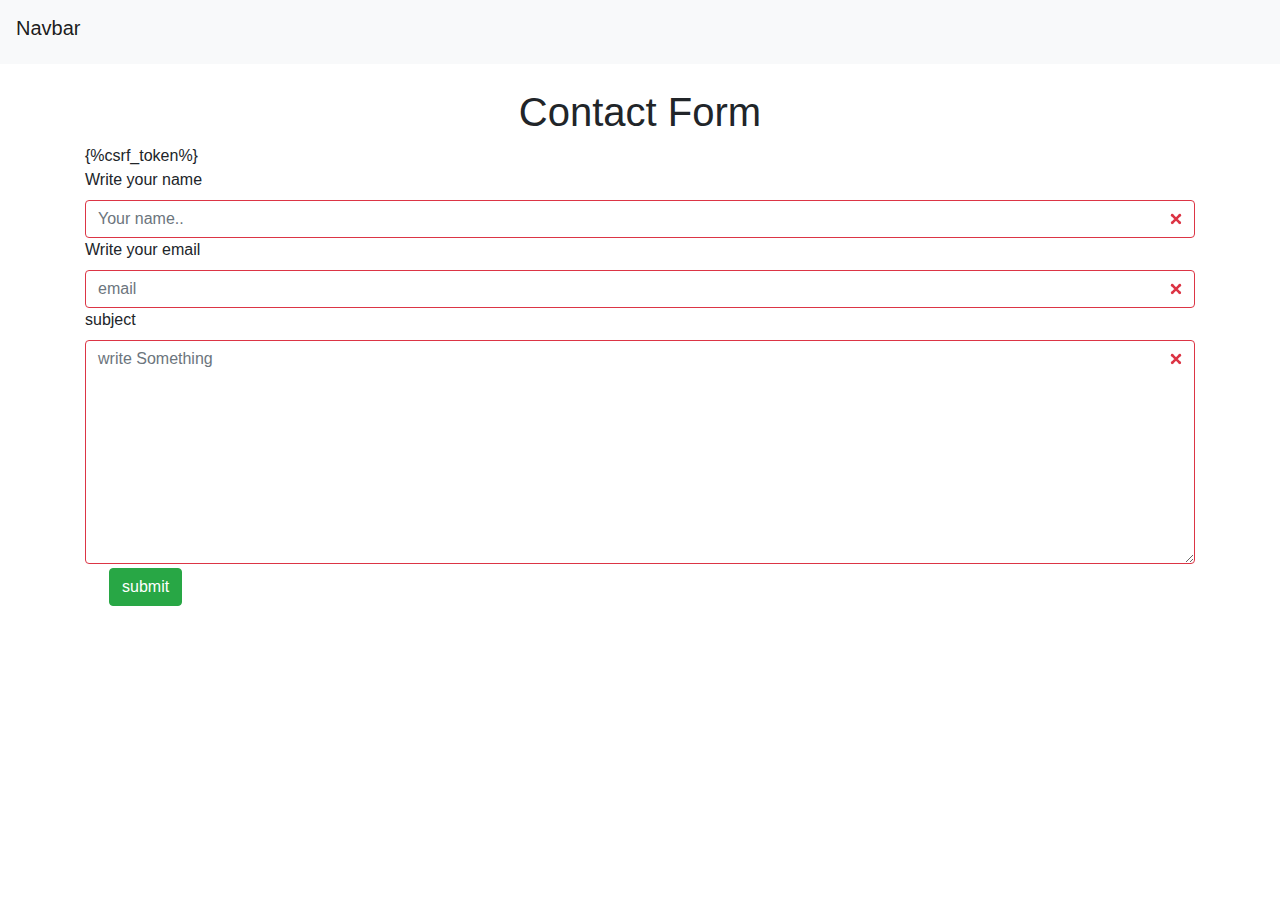
<file: CONTACTs/templates/front/index.html>
<!DOCTYPE html>
<html lang="en">

<head>
    <meta charset="utf-8">
    <meta name="viewport" content="width=device-width, initial-scale=1, shrink-to-fit=no">
    
    

    <!-- Bootstrap core CSS -->
    <link rel="stylesheet" href="https://stackpath.bootstrapcdn.com/bootstrap/4.3.1/css/bootstrap.min.css" integrity="sha384-ggOyR0iXCbMQv3Xipma34MD+dH/1fQ784/j6cY/iJTQUOhcWr7x9JvoRxT2MZw1T" crossorigin="anonymous">
    
    <title>contact us</title>
    </head>
    <body>
    <nav class="navbar navbar-light bg-light">
    <span class="navbar-brand mb.0 h1">Navbar</span>
                                       </nav><br>
    <h1 class="text-center">Contact Form</h1>
    <div class="container">
  <form class ="was-validated" method='post'>
   {%csrf_token%}
   
    <div class ='form group'>
        <label for='name'>Write your name</label>
  <input name="name"  type='text' id='name' class="form-control" placeholder="Your name.." required>
  <label for='email'>Write your email</label>
  <input name="email"   class="form-control" id='email' placeholder="email" aria-label="email" aria-describedby="emailHelp" required>



<label for="subject">subject</label>
  
  <textarea name="subject" class='form-control' id='subject'  placeholder="write Something" style='height:224px' required></textarea>
        <input type='submit' class ='btn btn-success btn-1g mt-1 ml-4' value='submit'>
</div>
    
        </form>
        </div>
    
    <!-- Bootstrap core JavaScript
    ================================================== -->
    <!-- Placed at the end of the document so the pages load faster -->
    <script src="https://code.jquery.com/jquery-3.3.1.slim.min.js" integrity="sha384-q8i/X+965DzO0rT7abK41JStQIAqVgRVzpbzo5smXKp4YfRvH+8abtTE1Pi6jizo" crossorigin="anonymous"></script>
    <script src="https://cdnjs.cloudflare.com/ajax/libs/popper.js/1.14.7/umd/popper.min.js" integrity="sha384-UO2eT0CpHqdSJQ6hJty5KVphtPhzWj9WO1clHTMGa3JDZwrnQq4sF86dIHNDz0W1" crossorigin="anonymous"></script>
    <script src="https://stackpath.bootstrapcdn.com/bootstrap/4.3.1/js/bootstrap.min.js" integrity="sha384-JjSmVgyd0p3pXB1rRibZUAYoIIy6OrQ6VrjIEaFf/nJGzIxFDsf4x0xIM+B07jRM" crossorigin="anonymous"></script>

</body>
</html>
</file>
